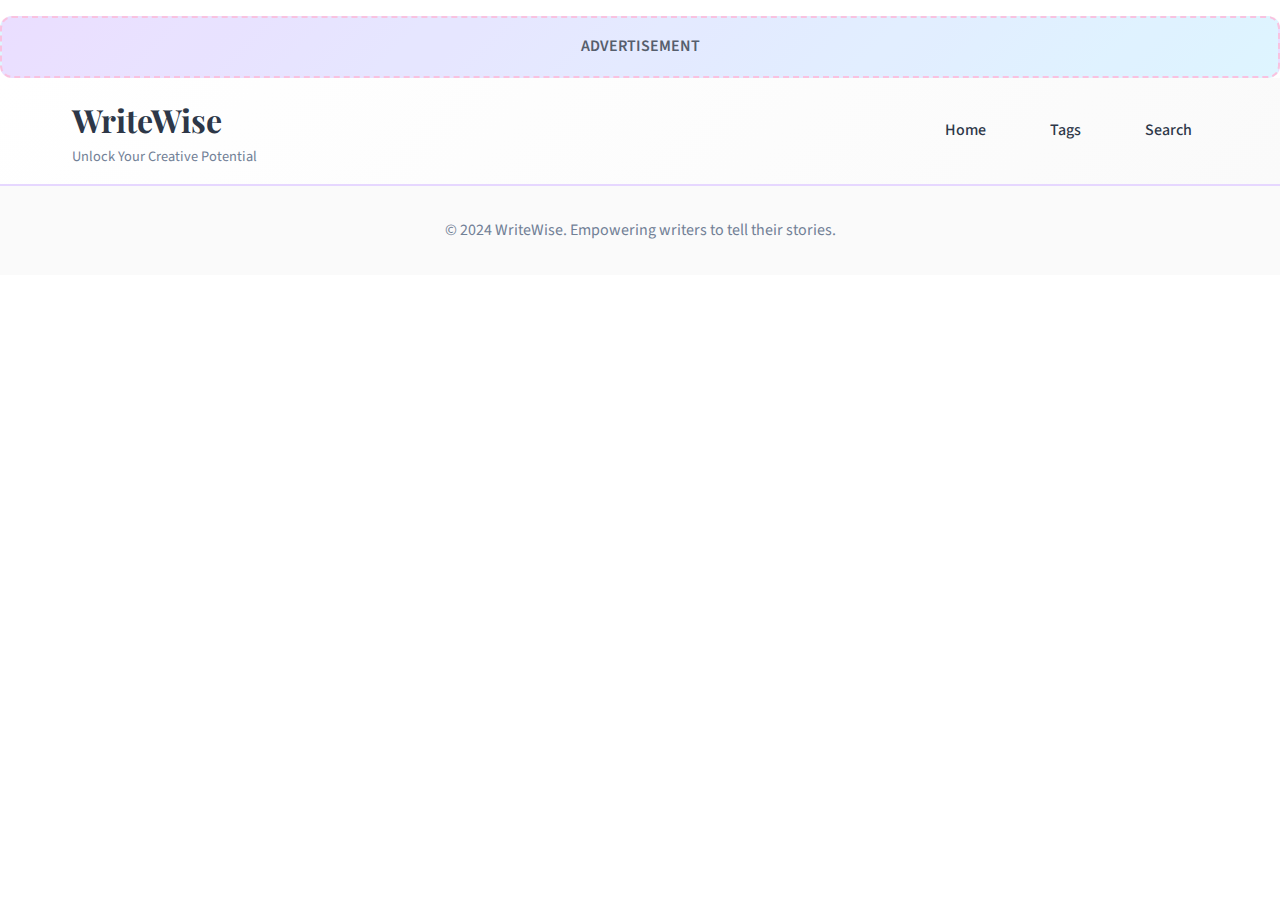
<file: article.html>
<!DOCTYPE html>
<html lang="en">
<head>
    <meta charset="UTF-8">
    <meta name="viewport" content="width=device-width, initial-scale=1.0">
    <title>Article - WriteWise</title>
    <meta name="description" content="Writing tips and advice for aspiring authors">
    <link rel="preconnect" href="https://fonts.googleapis.com">
    <link rel="preconnect" href="https://fonts.gstatic.com" crossorigin>
    <link href="https://fonts.googleapis.com/css2?family=Playfair+Display:wght@400;600;700&family=Source+Sans+Pro:wght@300;400;600&display=swap" rel="stylesheet">
    <link rel="stylesheet" href="styles.css">
</head>
<body>
    <!-- Advertisement Placeholder -->
    <div class="ad-placeholder ad-header">
        <div class="ad-content">ADVERTISEMENT</div>
    </div>

    <header class="site-header">
        <div class="container">
            <div class="header-content">
                <div class="logo">
                    <h1><a href="index.html" style="text-decoration: none; color: inherit;">WriteWise</a></h1>
                    <p class="tagline">Unlock Your Creative Potential</p>
                </div>
                <nav class="main-nav">
                    <ul>
                        <li><a href="index.html">Home</a></li>
                        <li><a href="tags.html">Tags</a></li>
                        <li><a href="search.html">Search</a></li>
                    </ul>
                </nav>
            </div>
        </div>
    </header>

    <main>
        <!-- Article content will be populated by JavaScript -->
    </main>

    <footer class="site-footer">
        <div class="container">
            <p>&copy; 2024 WriteWise. Empowering writers to tell their stories.</p>
        </div>
    </footer>

    <script src="script.js"></script>
</body>
</html>
</file>
<file: styles.css>
/* Reset and Base Styles */
* {
    margin: 0;
    padding: 0;
    box-sizing: border-box;
}

:root {
    /* Pastel Color Palette */
    --primary-pink: #f8b4d9;
    --primary-lavender: #e6d7ff;
    --primary-mint: #d4f4e6;
    --primary-peach: #ffe8d6;
    --primary-sky: #d6f3ff;
    
    /* Neutral Colors */
    --text-dark: #2d3748;
    --text-light: #718096;
    --bg-white: #ffffff;
    --bg-light: #fafafa;
    
    /* Typography */
    --font-heading: 'Playfair Display', serif;
    --font-body: 'Source Sans Pro', sans-serif;
    
    /* Spacing */
    --container-max-width: 1200px;
    --section-padding: 4rem 0;
    --border-radius: 12px;
    --shadow: 0 4px 20px rgba(0, 0, 0, 0.08);
    --shadow-hover: 0 8px 30px rgba(0, 0, 0, 0.12);
}

body {
    font-family: var(--font-body);
    line-height: 1.6;
    color: var(--text-dark);
    background-color: var(--bg-white);
}

/* Container */
.container {
    max-width: var(--container-max-width);
    margin: 0 auto;
    padding: 0 2rem;
}

/* Advertisement Placeholders */
.ad-placeholder {
    background: linear-gradient(135deg, var(--primary-lavender), var(--primary-sky));
    border: 2px dashed var(--primary-pink);
    border-radius: var(--border-radius);
    padding: 1rem;
    margin: 1rem 0;
    text-align: center;
    font-weight: 600;
    color: var(--text-dark);
    opacity: 0.8;
    transition: opacity 0.3s ease;
}

.ad-placeholder:hover {
    opacity: 1;
}

.ad-header {
    margin-bottom: 0;
}

.ad-sidebar {
    margin: 2rem 0;
}

/* Header */
.site-header {
    background: linear-gradient(135deg, var(--bg-white), var(--bg-light));
    border-bottom: 1px solid var(--primary-lavender);
    padding: 1rem 0;
    position: sticky;
    top: 0;
    z-index: 100;
    backdrop-filter: blur(10px);
}

.header-content {
    display: flex;
    justify-content: space-between;
    align-items: center;
}

.logo h1 {
    font-family: var(--font-heading);
    font-size: 2rem;
    font-weight: 700;
    color: var(--text-dark);
    margin: 0;
}

.tagline {
    font-size: 0.9rem;
    color: var(--text-light);
    margin: 0;
}

.main-nav ul {
    display: flex;
    list-style: none;
    gap: 2rem;
}

.main-nav a {
    text-decoration: none;
    color: var(--text-dark);
    font-weight: 500;
    padding: 0.5rem 1rem;
    border-radius: var(--border-radius);
    transition: all 0.3s ease;
}

.main-nav a:hover,
.main-nav a.active {
    background-color: var(--primary-lavender);
    color: var(--text-dark);
}

/* Hero Section */
.hero {
    background: linear-gradient(135deg, var(--primary-mint), var(--primary-sky));
    padding: var(--section-padding);
    text-align: center;
    position: relative;
    overflow: hidden;
}

.hero-background {
    position: absolute;
    top: 0;
    left: 0;
    width: 100%;
    height: 100%;
    z-index: 1;
}

.hero-background img {
    width: 100%;
    height: 100%;
    object-fit: cover;
    opacity: 0.3;
}

.hero .container {
    position: relative;
    z-index: 2;
}

.hero-content {
    max-width: 800px;
    margin: 0 auto;
}

.hero-title {
    font-family: var(--font-heading);
    font-size: 3.5rem;
    font-weight: 700;
    color: var(--text-dark);
    margin-bottom: 1.5rem;
    line-height: 1.2;
}

.hero-subtitle {
    font-size: 1.25rem;
    color: var(--text-light);
    margin-bottom: 3rem;
    line-height: 1.6;
}

.hero-stats {
    display: flex;
    justify-content: center;
    gap: 3rem;
    margin-top: 3rem;
}

.stat {
    text-align: center;
}

.stat-number {
    display: block;
    font-family: var(--font-heading);
    font-size: 2.5rem;
    font-weight: 700;
    color: var(--text-dark);
}

.stat-label {
    font-size: 0.9rem;
    color: var(--text-light);
    text-transform: uppercase;
    letter-spacing: 0.5px;
}

/* Articles Section */
.articles-section {
    padding: var(--section-padding);
}

.section-header {
    display: flex;
    justify-content: space-between;
    align-items: center;
    margin-bottom: 3rem;
    flex-wrap: wrap;
    gap: 1rem;
}

.section-header h2 {
    font-family: var(--font-heading);
    font-size: 2.5rem;
    font-weight: 600;
    color: var(--text-dark);
}

.search-container {
    display: flex;
    gap: 0.5rem;
}

.search-input {
    padding: 0.75rem 1rem;
    border: 2px solid var(--primary-lavender);
    border-radius: var(--border-radius);
    font-size: 1rem;
    outline: none;
    transition: border-color 0.3s ease;
    min-width: 250px;
}

.search-input:focus {
    border-color: var(--primary-pink);
}

.search-btn {
    padding: 0.75rem 1.5rem;
    background: var(--primary-pink);
    color: white;
    border: none;
    border-radius: var(--border-radius);
    font-weight: 600;
    cursor: pointer;
    transition: all 0.3s ease;
}

.search-btn:hover {
    background: var(--primary-lavender);
    color: var(--text-dark);
}

/* Articles Grid */
.articles-grid {
    display: grid;
    grid-template-columns: repeat(auto-fill, minmax(350px, 1fr));
    gap: 2rem;
}

.article-card {
    background: var(--bg-white);
    border-radius: var(--border-radius);
    overflow: hidden;
    box-shadow: var(--shadow);
    transition: all 0.3s ease;
    cursor: pointer;
}

.article-card:hover {
    transform: translateY(-5px);
    box-shadow: var(--shadow-hover);
}

.article-image {
    width: 100%;
    height: 200px;
    background: linear-gradient(135deg, var(--primary-peach), var(--primary-mint));
    background-size: cover;
    background-position: center;
    background-repeat: no-repeat;
    display: flex;
    align-items: center;
    justify-content: center;
    font-size: 3rem;
    color: var(--text-dark);
    opacity: 0.8;
    position: relative;
}

.article-image img {
    width: 100%;
    height: 100%;
    object-fit: cover;
    border-radius: var(--border-radius) var(--border-radius) 0 0;
}

.article-content {
    padding: 1.5rem;
}

.article-title {
    font-family: var(--font-heading);
    font-size: 1.5rem;
    font-weight: 600;
    color: var(--text-dark);
    margin-bottom: 1rem;
    line-height: 1.3;
}

.article-excerpt {
    color: var(--text-light);
    margin-bottom: 1.5rem;
    line-height: 1.6;
}

.article-tags {
    display: flex;
    flex-wrap: wrap;
    gap: 0.5rem;
}

.tag {
    background: var(--primary-lavender);
    color: var(--text-dark);
    padding: 0.25rem 0.75rem;
    border-radius: 20px;
    font-size: 0.8rem;
    font-weight: 500;
    text-decoration: none;
    transition: all 0.3s ease;
}

.tag:hover {
    background: var(--primary-pink);
    color: white;
}

/* Article Page Styles */
.article-header {
    background: linear-gradient(135deg, var(--primary-mint), var(--primary-sky));
    padding: 4rem 0;
    text-align: center;
}

.article-header h1 {
    font-family: var(--font-heading);
    font-size: 3rem;
    font-weight: 700;
    color: var(--text-dark);
    margin-bottom: 1rem;
    line-height: 1.2;
}

.article-meta {
    color: var(--text-light);
    font-size: 1.1rem;
}

.article-content-full {
    max-width: 800px;
    margin: 0 auto;
    padding: 3rem 0;
    font-size: 1.1rem;
    line-height: 1.8;
}

.article-content-full h2 {
    font-family: var(--font-heading);
    font-size: 2rem;
    font-weight: 600;
    color: var(--text-dark);
    margin: 2rem 0 1rem;
}

.article-content-full h3 {
    font-family: var(--font-heading);
    font-size: 1.5rem;
    font-weight: 600;
    color: var(--text-dark);
    margin: 1.5rem 0 1rem;
}

.article-content-full p {
    margin-bottom: 1.5rem;
}

.article-content-full ul,
.article-content-full ol {
    margin: 1.5rem 0;
    padding-left: 2rem;
}

.article-content-full li {
    margin-bottom: 0.5rem;
}

/* Page Headers */
.page-header {
    background: linear-gradient(135deg, var(--primary-mint), var(--primary-sky));
    padding: 4rem 0;
    text-align: center;
    position: relative;
    overflow: hidden;
}

.page-header-background {
    position: absolute;
    top: 0;
    left: 0;
    width: 100%;
    height: 100%;
    z-index: 1;
}

.page-header-background img {
    width: 100%;
    height: 100%;
    object-fit: cover;
    opacity: 0.3;
}

.page-header .container {
    position: relative;
    z-index: 2;
}

.page-header h1 {
    font-family: var(--font-heading);
    font-size: 3rem;
    font-weight: 700;
    color: var(--text-dark);
    margin-bottom: 1rem;
    line-height: 1.2;
}

.page-header p {
    font-size: 1.25rem;
    color: var(--text-light);
    line-height: 1.6;
}

/* Tags Page */
.tags-container {
    padding: var(--section-padding);
}

.tags-grid {
    display: grid;
    grid-template-columns: repeat(auto-fill, minmax(200px, 1fr));
    gap: 1rem;
    margin-top: 2rem;
}

.tag-card {
    background: var(--bg-white);
    border: 2px solid var(--primary-lavender);
    border-radius: var(--border-radius);
    padding: 1.5rem;
    text-align: center;
    transition: all 0.3s ease;
    cursor: pointer;
}

.tag-card:hover {
    border-color: var(--primary-pink);
    transform: translateY(-2px);
    box-shadow: var(--shadow);
}

.tag-name {
    font-family: var(--font-heading);
    font-size: 1.25rem;
    font-weight: 600;
    color: var(--text-dark);
    margin-bottom: 0.5rem;
}

.tag-count {
    color: var(--text-light);
    font-size: 0.9rem;
}

/* Footer */
.site-footer {
    background: var(--bg-light);
    padding: 2rem 0;
    text-align: center;
    color: var(--text-light);
    border-top: 1px solid var(--primary-lavender);
}

/* Responsive Design */
@media (max-width: 768px) {
    .container {
        padding: 0 1rem;
    }
    
    .hero-title {
        font-size: 2.5rem;
    }
    
    .hero-stats {
        flex-direction: column;
        gap: 1.5rem;
    }
    
    .section-header {
        flex-direction: column;
        align-items: stretch;
    }
    
    .search-container {
        flex-direction: column;
    }
    
    .search-input {
        min-width: auto;
    }
    
    .articles-grid {
        grid-template-columns: 1fr;
    }
    
    .main-nav ul {
        gap: 1rem;
    }
}

/* Animations */
@keyframes fadeInUp {
    from {
        opacity: 0;
        transform: translateY(30px);
    }
    to {
        opacity: 1;
        transform: translateY(0);
    }
}

.article-card {
    animation: fadeInUp 0.6s ease forwards;
}

.article-card:nth-child(1) { animation-delay: 0.1s; }
.article-card:nth-child(2) { animation-delay: 0.2s; }
.article-card:nth-child(3) { animation-delay: 0.3s; }
.article-card:nth-child(4) { animation-delay: 0.4s; }
.article-card:nth-child(5) { animation-delay: 0.5s; }
.article-card:nth-child(6) { animation-delay: 0.6s; }

/* Scroll animations */
.fade-in {
    opacity: 0;
    transform: translateY(20px);
    transition: all 0.6s ease;
}

.fade-in.visible {
    opacity: 1;
    transform: translateY(0);
}
</file>
